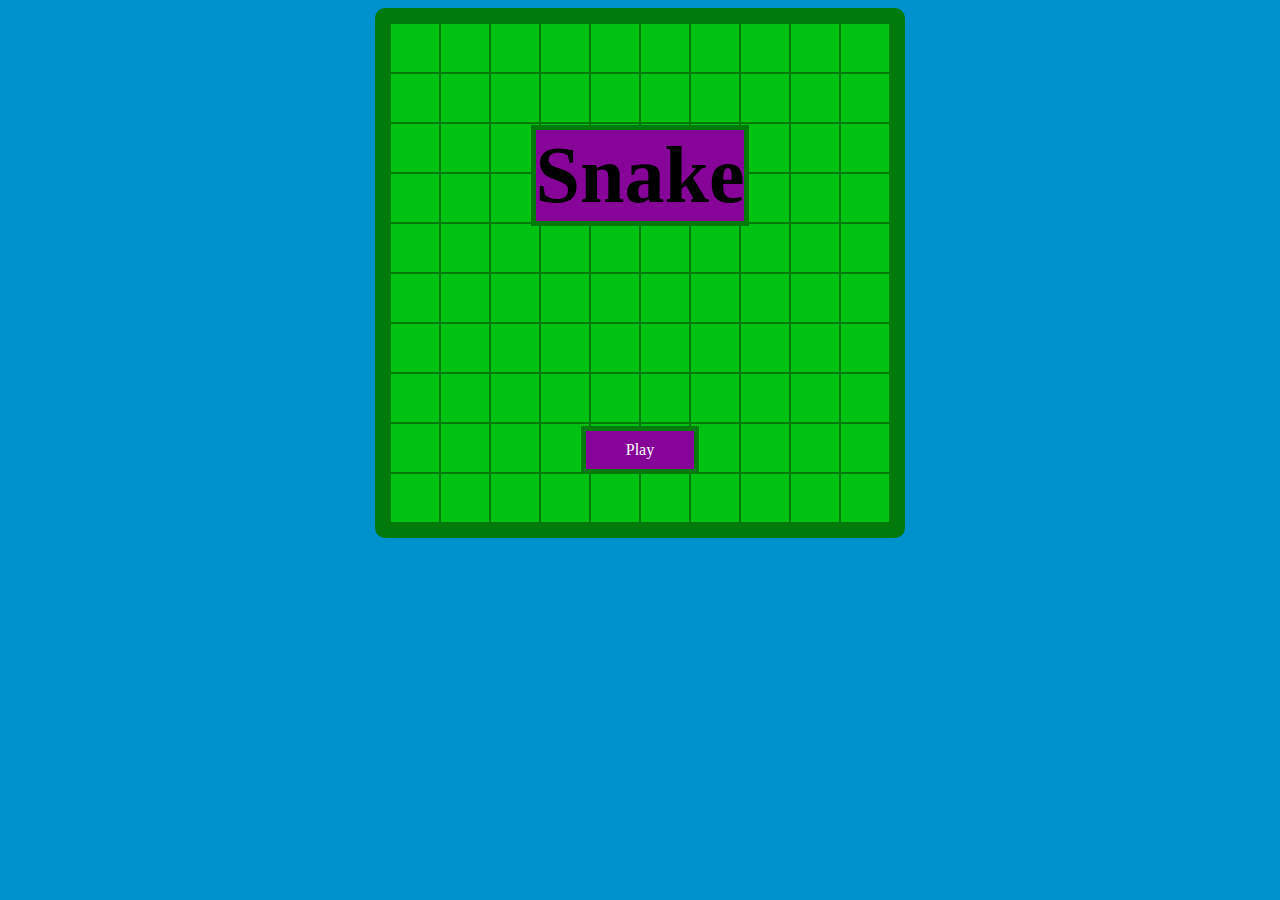
<file: index.html>
<!DOCTYPE html>
<html lang="en">
<head>
    <meta charset="UTF-8">
    <meta http-equiv="X-UA-Compatible" content="IE=edge">
    <meta name="viewport" content="width=device-width, initial-scale=1.0">
    <link rel="stylesheet" href="css/style.css">
    <link rel="stylesheet" href="css/menu.css">
    <title>Snake</title>
</head>
<body>
    <div class="wrapper">
        <div class="overlay">
            <h1>Snake</h1>
            <a href="snake.html" class="play-button">Play</a>
        </div>
        <div class="box grid1"></div>
        <div class="box grid2"></div>
        <div class="box grid3"></div>
        <div class="box grid4"></div>
        <div class="box grid5"></div>
        <div class="box grid6"></div>
        <div class="box grid7"></div>
        <div class="box grid8"></div>
        <div class="box grid9"></div>
        <div class="box grid10"></div>
        <div class="box grid11"></div>
        <div class="box grid12"></div>
        <div class="box grid13"></div>
        <div class="box grid14"></div>
        <div class="box grid15"></div>
        <div class="box grid16"></div>
        <div class="box grid17"></div>
        <div class="box grid18"></div>
        <div class="box grid19"></div>
        <div class="box grid20"></div>
        <div class="box grid21"></div>
        <div class="box grid22"></div>
        <div class="box grid23"></div>
        <div class="box grid24"></div>
        <div class="box grid25"></div>
        <div class="box grid26"></div>
        <div class="box grid27"></div>
        <div class="box grid28"></div>
        <div class="box grid29"></div>
        <div class="box grid30"></div>
        <div class="box grid31"></div>
        <div class="box grid32"></div>
        <div class="box grid33"></div>
        <div class="box grid34"></div>
        <div class="box grid35"></div>
        <div class="box grid36"></div>
        <div class="box grid37"></div>
        <div class="box grid38"></div>
        <div class="box grid39"></div>
        <div class="box grid40"></div>
        <div class="box grid41"></div>
        <div class="box grid42"></div>
        <div class="box grid43"></div>
        <div class="box grid44"></div>
        <div class="box grid45"></div>
        <div class="box grid46"></div>
        <div class="box grid47"></div>
        <div class="box grid48"></div>
        <div class="box grid49"></div>
        <div class="box grid50"></div>
        <div class="box grid51"></div>
        <div class="box grid52"></div>
        <div class="box grid53"></div>
        <div class="box grid54"></div>
        <div class="box grid55"></div>
        <div class="box grid56"></div>
        <div class="box grid57"></div>
        <div class="box grid58"></div>
        <div class="box grid59"></div>
        <div class="box grid60"></div>
        <div class="box grid61"></div>
        <div class="box grid62"></div>
        <div class="box grid63"></div>
        <div class="box grid64"></div>
        <div class="box grid65"></div>
        <div class="box grid66"></div>
        <div class="box grid67"></div>
        <div class="box grid68"></div>
        <div class="box grid69"></div>
        <div class="box grid70"></div>
        <div class="box grid71"></div>
        <div class="box grid72"></div>
        <div class="box grid73"></div>
        <div class="box grid74"></div>
        <div class="box grid75"></div>
        <div class="box grid76"></div>
        <div class="box grid77"></div>
        <div class="box grid78"></div>
        <div class="box grid79"></div>
        <div class="box grid80"></div>
        <div class="box grid81"></div>
        <div class="box grid82"></div>
        <div class="box grid83"></div>
        <div class="box grid84"></div>
        <div class="box grid85"></div>
        <div class="box grid86"></div>
        <div class="box grid87"></div>
        <div class="box grid88"></div>
        <div class="box grid89"></div>
        <div class="box grid90"></div>
        <div class="box grid91"></div>
        <div class="box grid92"></div>
        <div class="box grid93"></div>
        <div class="box grid94"></div>
        <div class="box grid95"></div>
        <div class="box grid96"></div>
        <div class="box grid97"></div>
        <div class="box grid98"></div>
        <div class="box grid99"></div>
        <div class="box grid100"></div>
        <div class="boxes">
        </div>  
    </div>
</body>
</html>
</file>
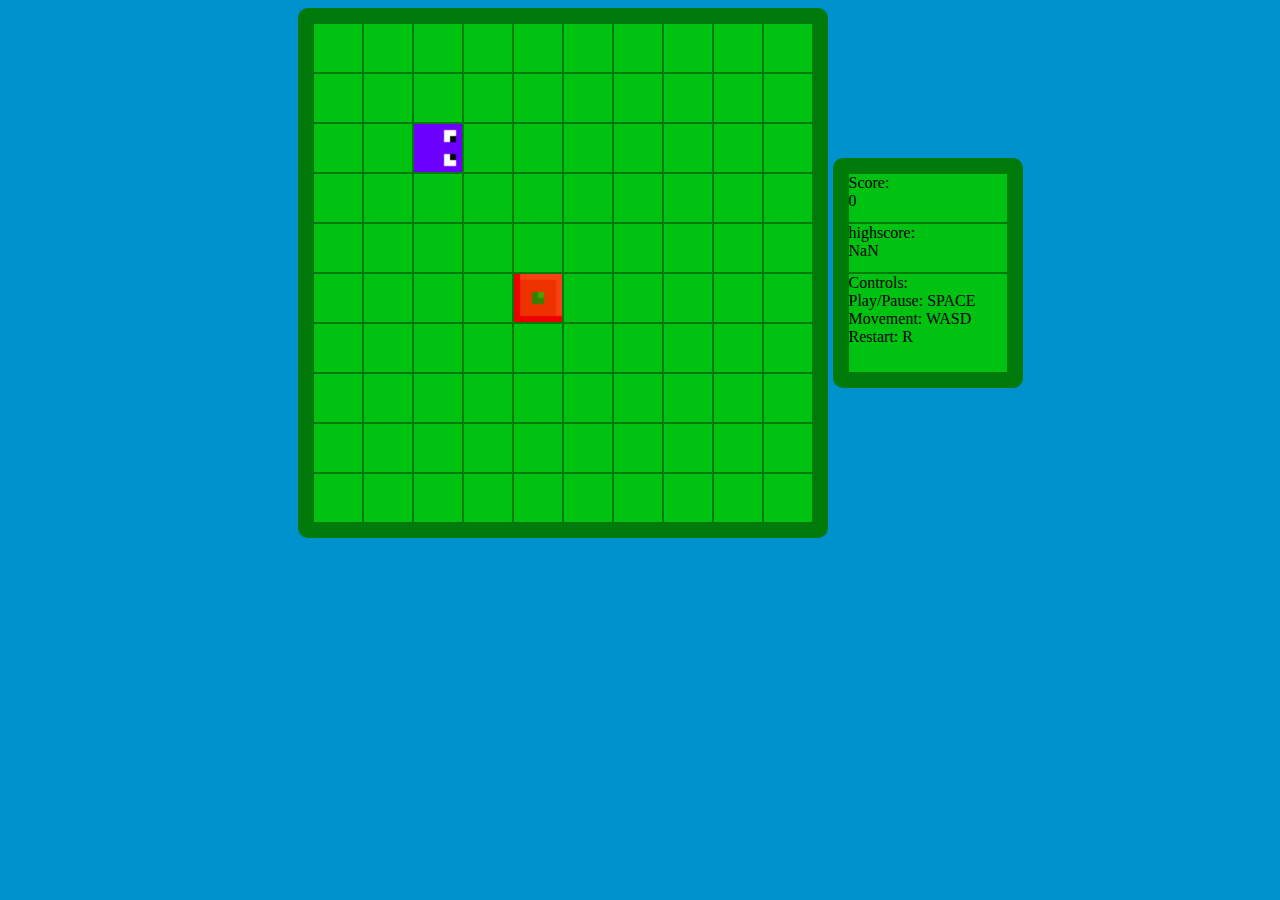
<file: snake.html>
<!DOCTYPE html>
<html lang="en">
<head>
    <meta charset="UTF-8">
    <meta http-equiv="X-UA-Compatible" content="IE=edge">
    <meta name="viewport" content="width=device-width, initial-scale=1.0">
    <link rel="stylesheet" href="css/style.css">
    <link rel="stylesheet" href="css/snake.css">
    <title>Snake</title>
</head>
<body>
    <div class="wrapper">
        <div class="overlay">
            <h1 class="restart">Restart</h1>
        </div>
        <div class="box grid2"></div>
        <div class="box grid2"></div>
        <div class="box grid3"></div>
        <div class="box grid4"></div>
        <div class="box grid5"></div>
        <div class="box grid6"></div>
        <div class="box grid7"></div>
        <div class="box grid8"></div>
        <div class="box grid9"></div>
        <div class="box grid10"></div>
        <div class="box grid11"></div>
        <div class="box grid12"></div>
        <div class="box grid13"></div>
        <div class="box grid14"></div>
        <div class="box grid15"></div>
        <div class="box grid16"></div>
        <div class="box grid17"></div>
        <div class="box grid18"></div>
        <div class="box grid19"></div>
        <div class="box grid20"></div>
        <div class="box grid21"></div>
        <div class="box grid22"></div>
        <div class="box grid23"><img src="img/snake_head_right.png" alt=""></div>
        <div class="box grid24"></div>
        <div class="box grid25"></div>
        <div class="box grid26"></div>
        <div class="box grid27"></div>
        <div class="box grid28"></div>
        <div class="box grid29"></div>
        <div class="box grid30"></div>
        <div class="box grid31"></div>
        <div class="box grid32"></div>
        <div class="box grid33"></div>
        <div class="box grid34"></div>
        <div class="box grid35"></div>
        <div class="box grid36"></div>
        <div class="box grid37"></div>
        <div class="box grid38"></div>
        <div class="box grid39"></div>
        <div class="box grid40"></div>
        <div class="box grid41"></div>
        <div class="box grid42"></div>
        <div class="box grid43"></div>
        <div class="box grid44"></div>
        <div class="box grid45"></div>
        <div class="box grid46"></div>
        <div class="box grid47"></div>
        <div class="box grid48"></div>
        <div class="box grid49"></div>
        <div class="box grid50"></div>
        <div class="box grid51"></div>
        <div class="box grid52"></div>
        <div class="box grid53"></div>
        <div class="box grid54"></div>
        <div class="box grid55"><img src="img/apple.png" class="apple" alt=""></div>
        <div class="box grid56"></div>
        <div class="box grid57"></div>
        <div class="box grid58"></div>
        <div class="box grid59"></div>
        <div class="box grid60"></div>
        <div class="box grid61"></div>
        <div class="box grid62"></div>
        <div class="box grid63"></div>
        <div class="box grid64"></div>
        <div class="box grid65"></div>
        <div class="box grid66"></div>
        <div class="box grid67"></div>
        <div class="box grid68"></div>
        <div class="box grid69"></div>
        <div class="box grid70"></div>
        <div class="box grid71"></div>
        <div class="box grid72"></div>
        <div class="box grid73"></div>
        <div class="box grid74"></div>
        <div class="box grid75"></div>
        <div class="box grid76"></div>
        <div class="box grid77"></div>
        <div class="box grid78"></div>
        <div class="box grid79"></div>
        <div class="box grid80"></div>
        <div class="box grid81"></div>
        <div class="box grid82"></div>
        <div class="box grid83"></div>
        <div class="box grid84"></div>
        <div class="box grid85"></div>
        <div class="box grid86"></div>
        <div class="box grid87"></div>
        <div class="box grid88"></div>
        <div class="box grid89"></div>
        <div class="box grid90"></div>
        <div class="box grid91"></div>
        <div class="box grid92"></div>
        <div class="box grid93"></div>
        <div class="box grid94"></div>
        <div class="box grid95"></div>
        <div class="box grid96"></div>
        <div class="box grid97"></div>
        <div class="box grid98"></div>
        <div class="box grid99"></div>
        <div class="box grid100"></div>
    </div>
    <div class="side">
        <div class="box">Score:<div class="score">0</div></div>
        <div class="box">highscore:<div class="highscore">0</div></div>
        <div class="box">
            Controls:
            <br>Play/Pause: SPACE
            <br>Movement: WASD
            <br>Restart: R
        </div>
    </div>
<script src="js/lib.js"></script>
<script src="js/main.js"></script>
</body>
</html>
</file>
<file: css/style.css>
* {
    font-family: verdana;
}

body {
    display: flex;
    justify-content: center;
    align-items: center;
    background-color: #0092cc
}

.wrapper {
    width: 500px;
    height: 500px;
    display: grid;
    grid-template-columns: repeat(10,1fr);
    grid-template-rows: repeat(10,50px);
    background-color: #00c210;
    border: #007a0a solid 15px;
    border-radius: 10px;
}

.box {
    border: #007a0a solid 1px;
}
</file>
<file: css/menu.css>
.overlay {
    position:absolute;
    width: 500px;
    height: 500px;
    display: flex;
    justify-content: center;
    align-items: center;
    flex-direction: column;
}

.overlay > h1 {
    border: #007a0a solid 5px;
    font-size: 80px;
    background-color: #860497;
    margin-bottom: 200px;
}

.play-button {
    border: #007a0a solid 5px;
    background-color: #860497;
    padding: 10px;
    padding-left: 40px;
    padding-right: 40px;
    color: white;
    text-decoration: none;
}

.play-button:hover {
    background-color: #b600ce;
    color: black;
}
</file>
<file: css/snake.css>
.box > img {
    width: 48px;
}


.side {
    width: 160px;
    height: 200px;
    display: grid;
    grid-template-rows: 50px 50px 100px;
    background-color: #00c210;
    border: #007a0a solid 15px;
    border-radius: 10px;
}

body {
    display: grid;
    grid-template-columns: 535px 150px;
}

.overlay {
    position:absolute;
    width: 500px;
    height: 500px;
    display: flex;
    justify-content: center;
    align-items: center;
    flex-direction: column;
}

.restart {
    border: #007a0a solid 5px;
    font-size: 80px;
    background-color: #d40707;
    margin-bottom: 200px;
    visibility: hidden;
}
</file>
